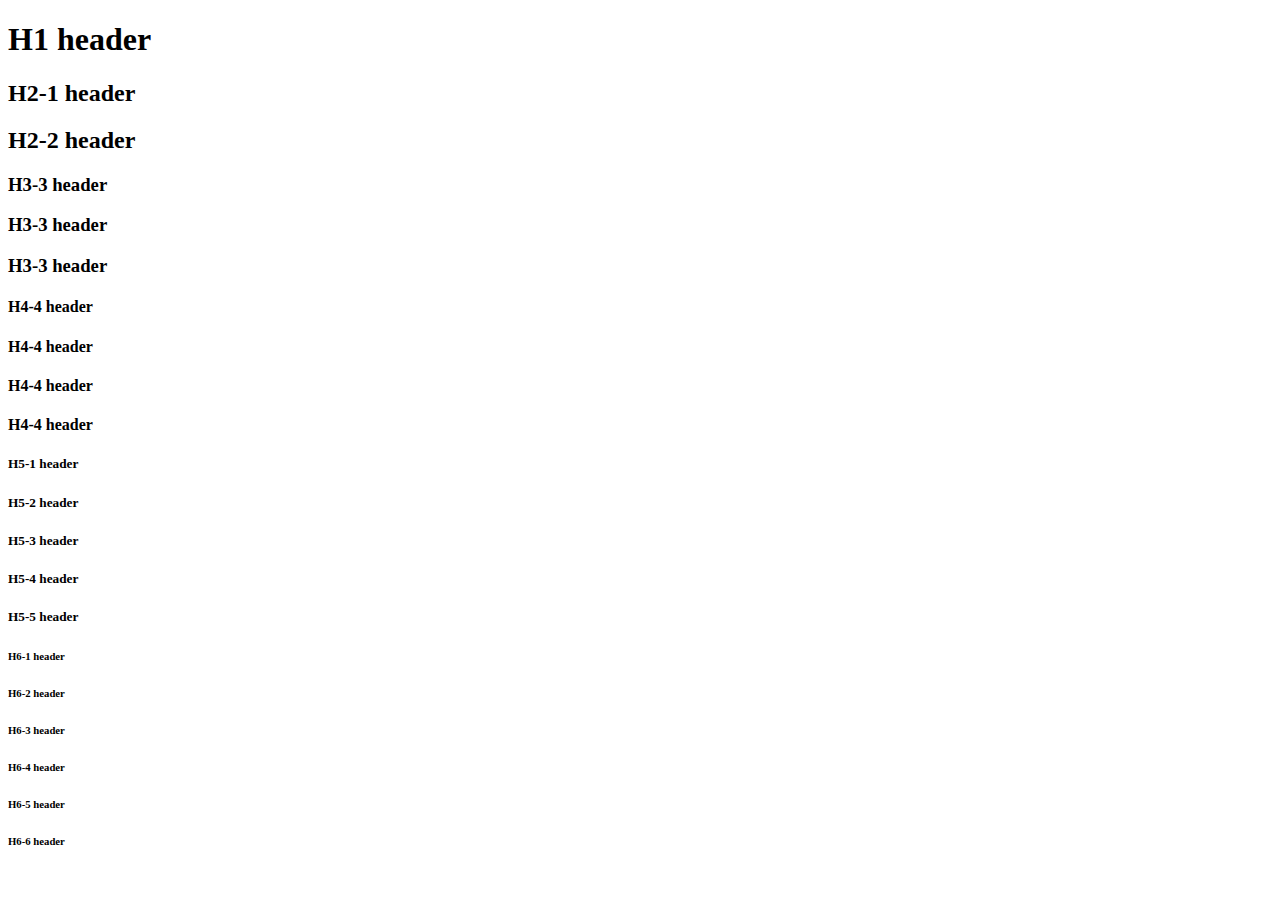
<file: html-analysis-service/src/test/resources/data/test-general.html>
<!DOCTYPE html>
<html lang="en">
<head>
    <meta charset="UTF-8">
    <title>Test 01 title</title>
</head>
<body>
<h1>H1 header</h1>
<h2>H2-1 header</h2>
<h2>H2-2 header</h2>
<h3>H3-3 header</h3>
<h3>H3-3 header</h3>
<h3>H3-3 header</h3>
<h4>H4-4 header</h4>
<h4>H4-4 header</h4>
<h4>H4-4 header</h4>
<h4>H4-4 header</h4>
<h5>H5-1 header</h5>
<h5>H5-2 header</h5>
<h5>H5-3 header</h5>
<h5>H5-4 header</h5>
<h5>H5-5 header</h5>
<h6>H6-1 header</h6>
<h6>H6-2 header</h6>
<h6>H6-3 header</h6>
<h6>H6-4 header</h6>
<h6>H6-5 header</h6>
<h6>H6-6 header</h6>
</body>
</html>
</file>
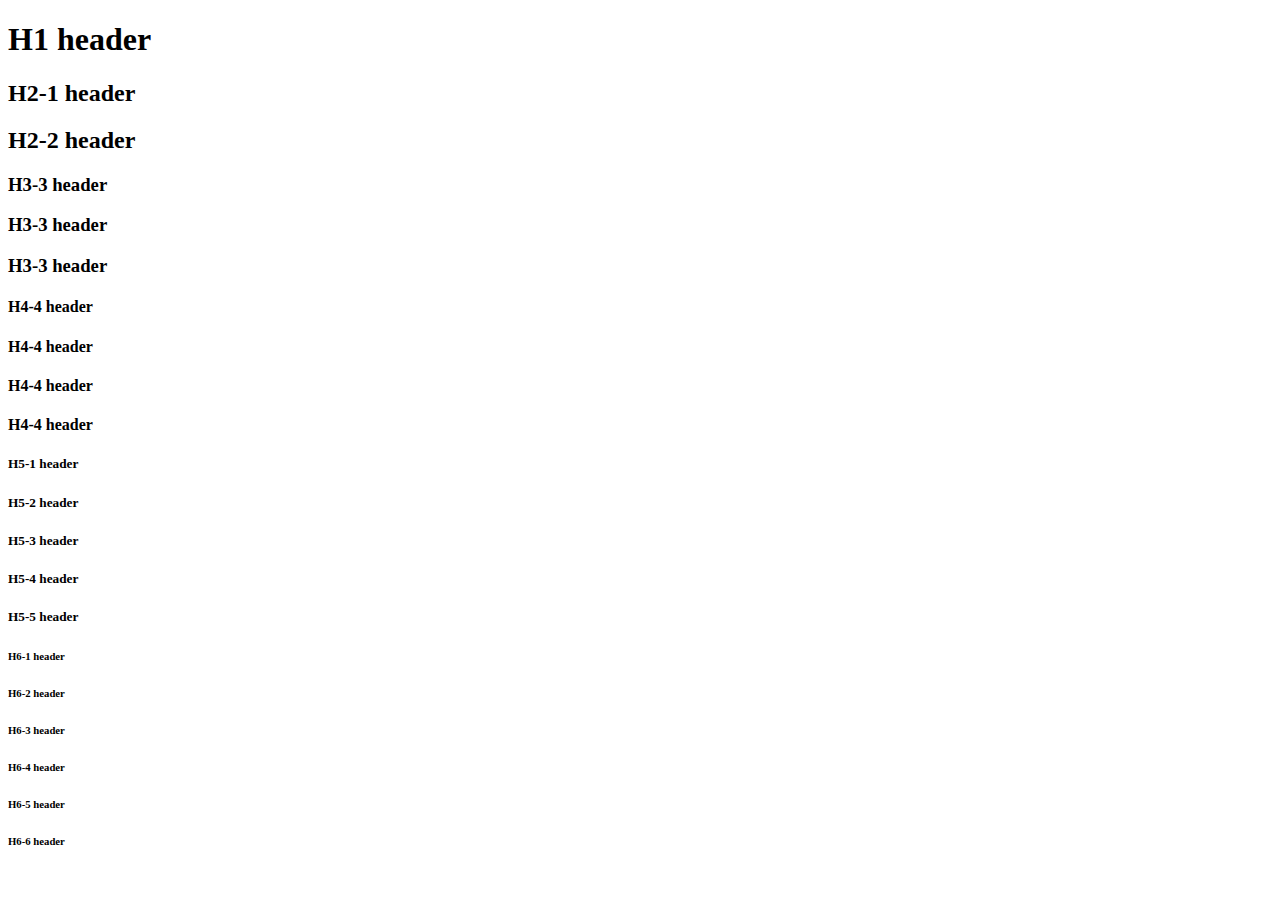
<file: html-analysis-service/src/test/resources/data/test-html-version.html>
<!DOCTYPE html>
<html lang="en">
<head>
    <meta charset="UTF-8">
    <title>Test html version</title>
</head>
<body>
<h1>H1 header</h1>
<h2>H2-1 header</h2>
<h2>H2-2 header</h2>
<h3>H3-3 header</h3>
<h3>H3-3 header</h3>
<h3>H3-3 header</h3>
<h4>H4-4 header</h4>
<h4>H4-4 header</h4>
<h4>H4-4 header</h4>
<h4>H4-4 header</h4>
<h5>H5-1 header</h5>
<h5>H5-2 header</h5>
<h5>H5-3 header</h5>
<h5>H5-4 header</h5>
<h5>H5-5 header</h5>
<h6>H6-1 header</h6>
<h6>H6-2 header</h6>
<h6>H6-3 header</h6>
<h6>H6-4 header</h6>
<h6>H6-5 header</h6>
<h6>H6-6 header</h6>
</body>
</html>
</file>
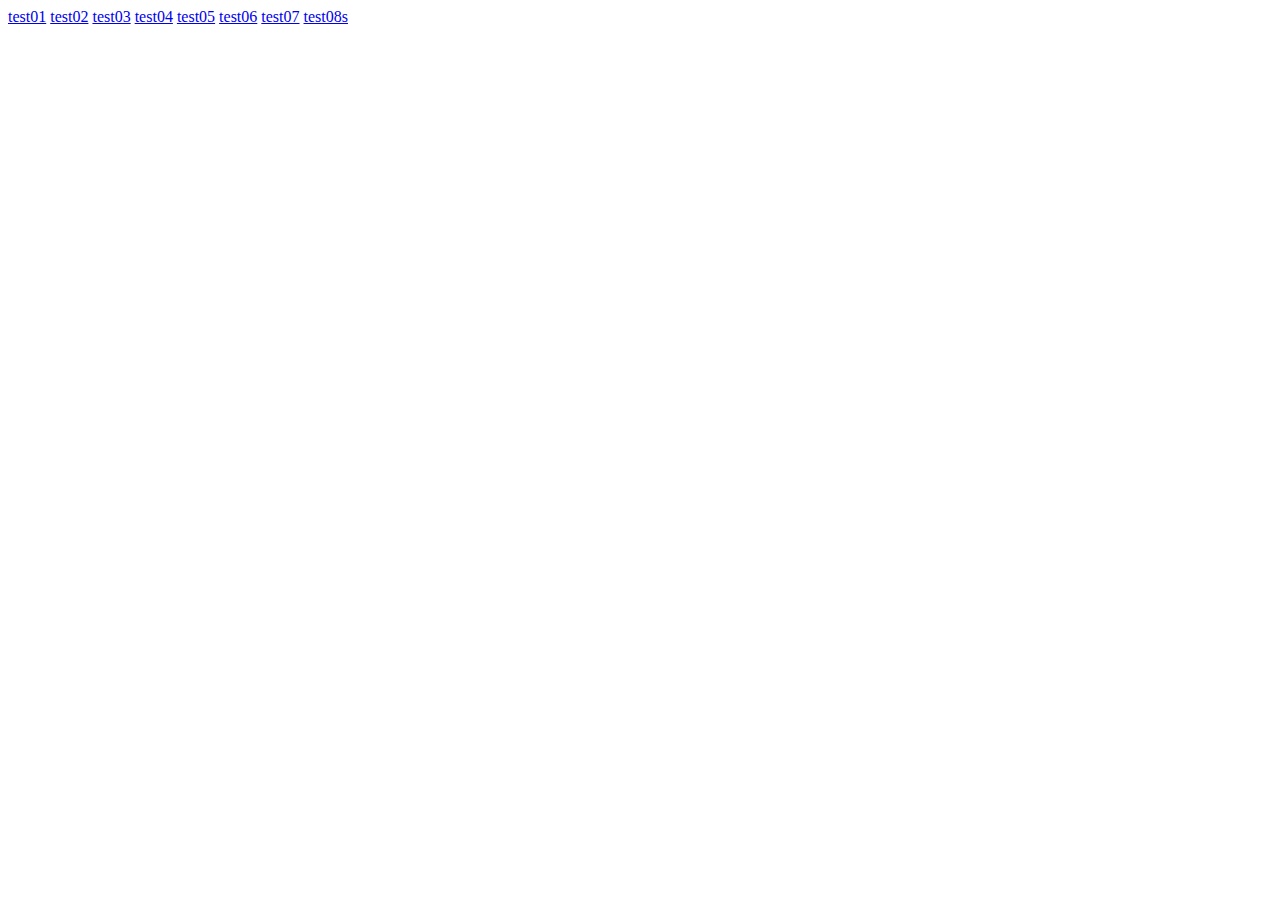
<file: html-analysis-service/src/test/resources/data/test-links.html>
<!DOCTYPE html>
<html lang="en">
<head>
    <meta charset="UTF-8">
    <title>Test links</title>
</head>
<body>
<a href="https://www.reddit.com">test01</a>
<a href="https://www.reddit.com/r/aww/comments/69x9z3/cuddles_the_hand/">test02</a>
<a href="https://sub1.reddit.com">test03</a>
<a href="http://spring.io/">test04</a>
<a href="http://spring.io/ads">test05</a>
<a href="http://example.com/">test06</a>
<a href="http://sample.com/">test07</a>
<a href="http://@$Q@%123">test08s</a>
</body>
</html>
</file>
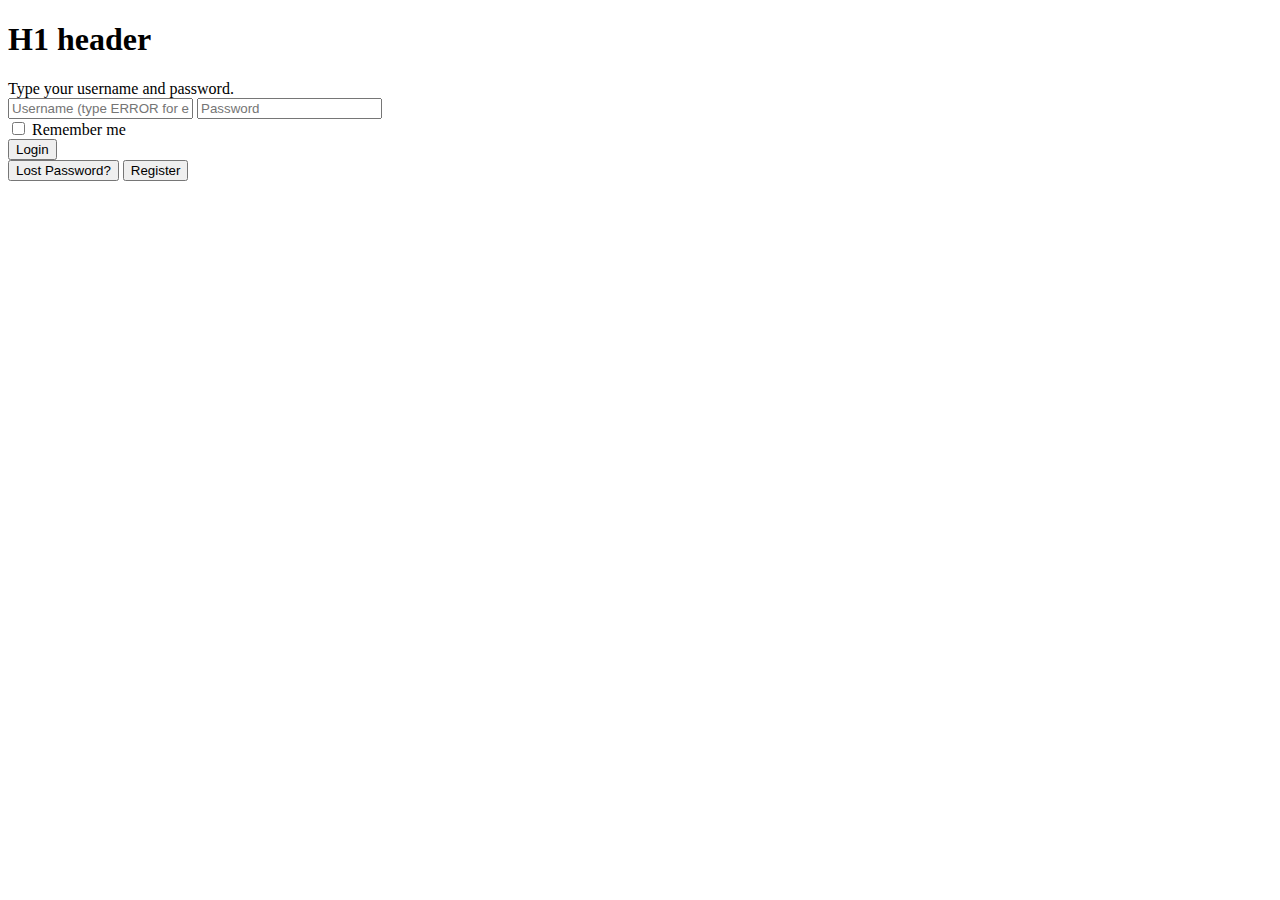
<file: html-analysis-service/src/test/resources/data/test-login-form.html>
<!DOCTYPE HTML PUBLIC "-//W3C//DTD HTML 4.01//EN" "http://www.w3.org/TR/html4/strict.dtd">
<html lang="en">
<head>
    <meta charset="UTF-8">
    <title>Test login form</title>
</head>
<body>
<h1>H1 header</h1>
<!-- Begin # Login Form -->
<form id="login-form">
    <div class="modal-body">
        <div id="div-login-msg">
            <div id="icon-login-msg" class="glyphicon glyphicon-chevron-right"></div>
            <span id="text-login-msg">Type your username and password.</span>
        </div>
        <input id="login_username" class="form-control" type="text" placeholder="Username (type ERROR for error effect)"
               required>
        <input id="login_password" class="form-control" type="password" placeholder="Password" required>
        <div class="checkbox">
            <label>
                <input type="checkbox"> Remember me
            </label>
        </div>
    </div>
    <div class="modal-footer">
        <div>
            <button type="submit" class="btn btn-primary btn-lg btn-block">Login</button>
        </div>
        <div>
            <button id="login_lost_btn" type="button" class="btn btn-link">Lost Password?</button>
            <button id="login_register_btn" type="button" class="btn btn-link">Register</button>
        </div>
    </div>
</form>
<!-- End # Login Form -->
</body>
</html>
</file>
